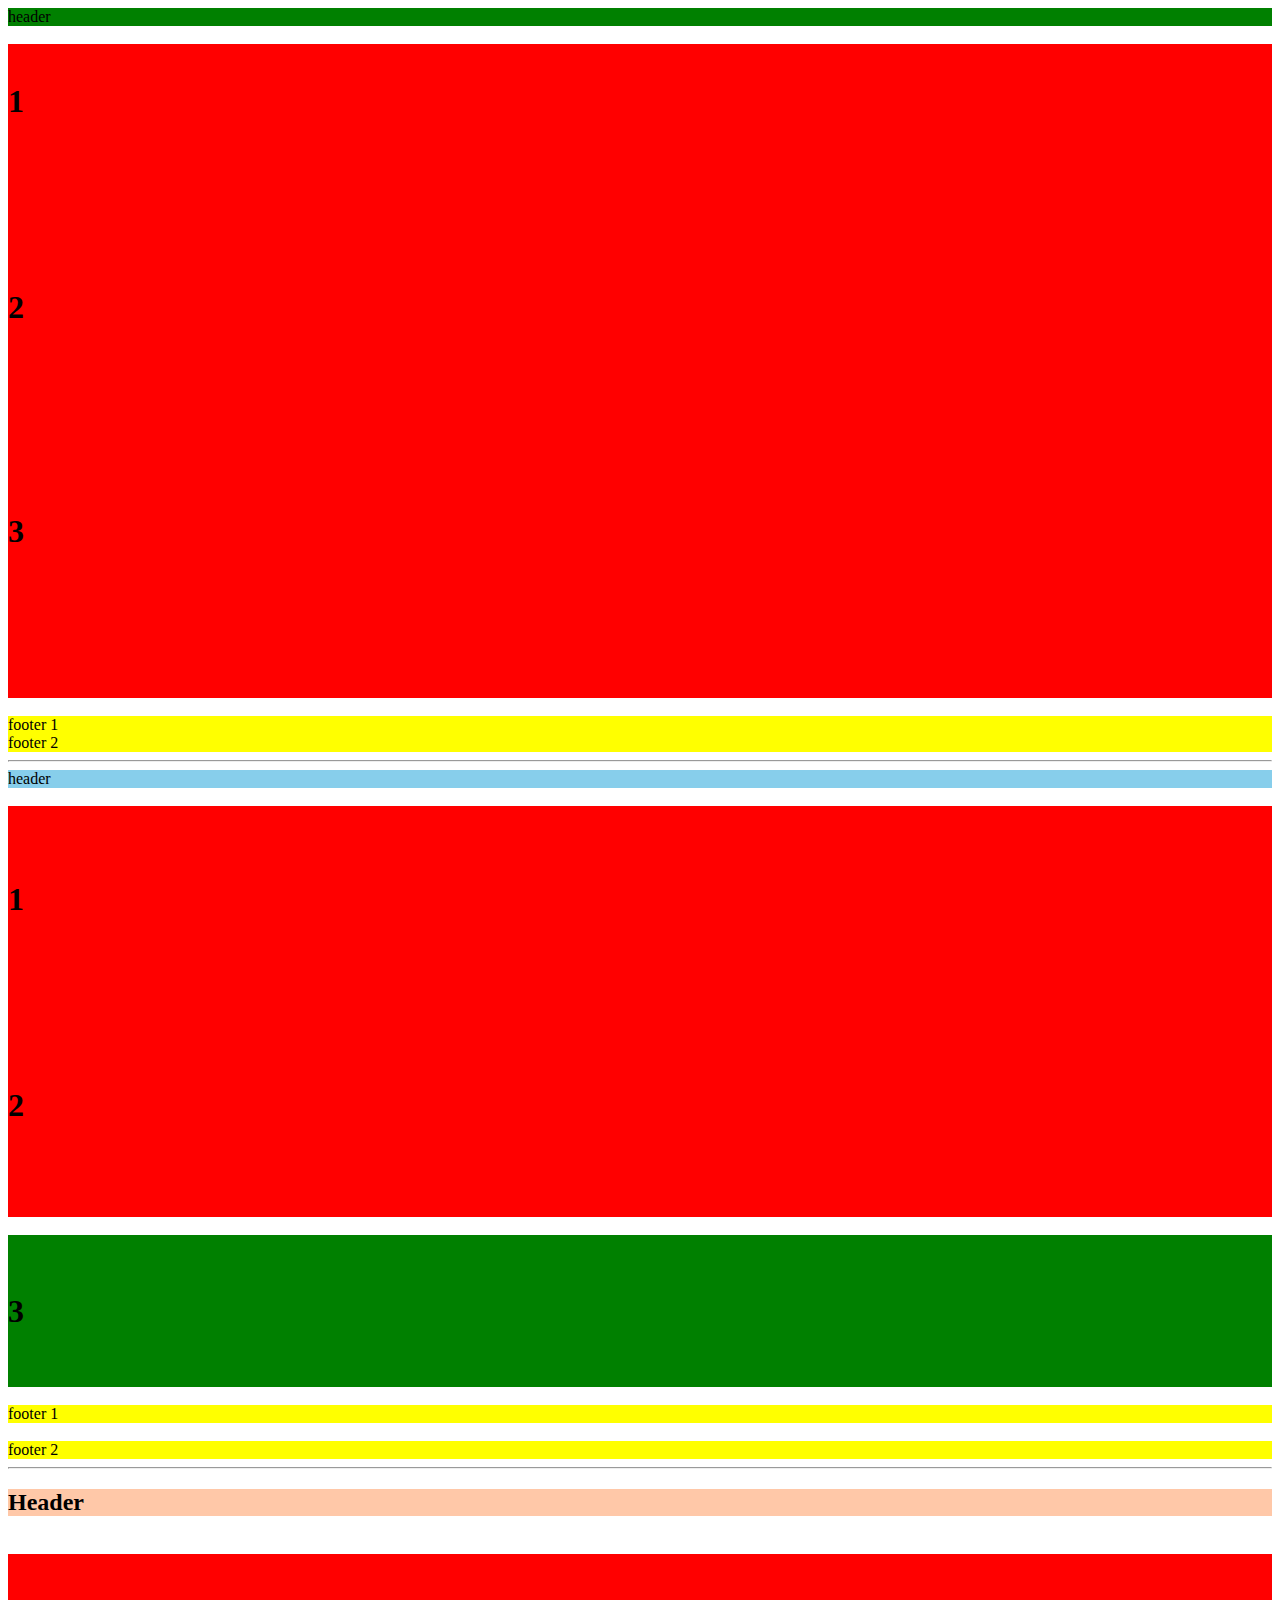
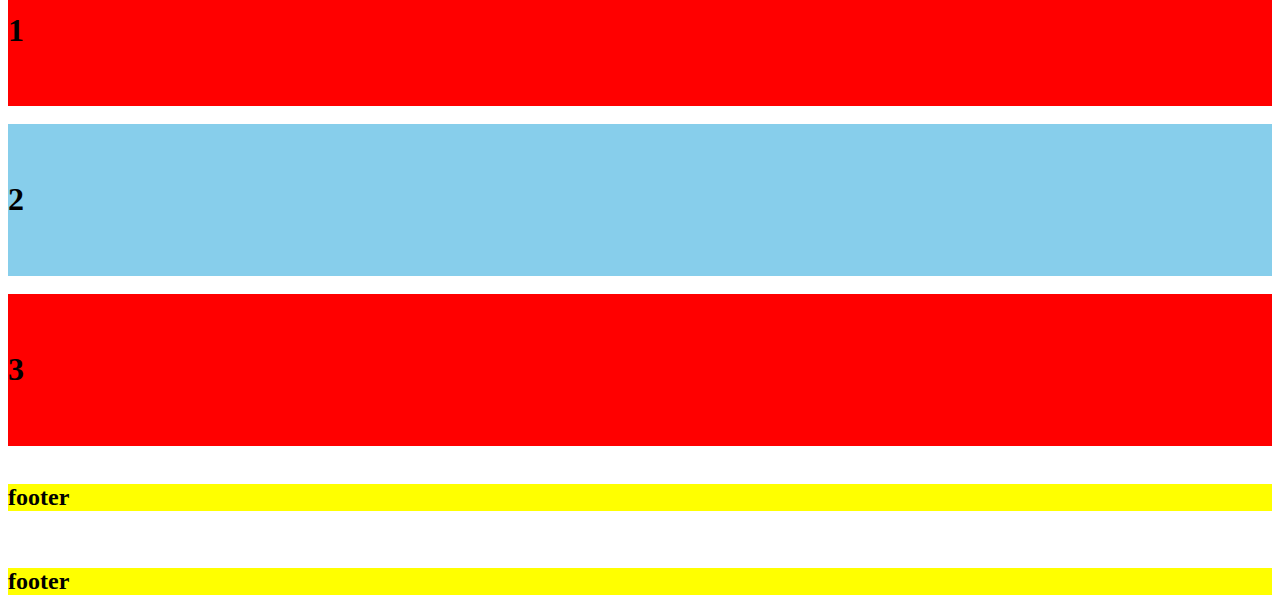
<file: Formulario Personal/pages/comtenedor.html>
<!DOCTYPE html>
<html lang="en">
<head>
    <meta charset="UTF-8">
    <meta http-equiv="X-UA-Compatible" content="IE=edge">
    <meta name="viewport" content="width=device-width, initial-scale=1.0">
    <title>Document</title>
    <link rel="stylesheet" href="">
    <link href="https://cdn.jsdelivr.net/npm/bootstrap@5.0.2/dist/css/bootstrap.min.css" rel="stylesheet" integrity="sha384-EVSTQN3/azprG1Anm3QDgpJLIm9Nao0Yz1ztcQTwFspd3yD65VohhpuuCOmLASjC" crossorigin="anonymous">
<script src="https://cdn.jsdelivr.net/npm/bootstrap@5.0.2/dist/js/bootstrap.bundle.min.js" integrity="sha384-MrcW6ZMFYlzcLA8Nl+NtUVF0sA7MsXsP1UyJoMp4YLEuNSfAP+JcXn/tWtIaxVXM" crossorigin="anonymous"></script>
</head>
<body>                                                                                                                                                                  
<!-- PRIMERA PRACTICA -->
    <div class="container">
        <div class="row">
            <div class="col-sm-12" style="background: green;">
                header
            </div>
        </div>
    </div>
    <br>
    <div class="contenedor1">
         <div class="row">
            <div class="col-sm-3 text-center" style="background: red;" >
                <br><h1>1</h1>
                <br>
                <br>
                <br>
                <br>
                <br>
                <br>
            </div>
            
            <div class="col-sm-1 text-white"></div>
            <div class="col-sm-3 text-center" style="background: red;" >
                <br><h1>2</h1>
                <br>
                <br>
                <br>
                <br>
                <br>
                <br>
                <br>
            </div>
            <div class="col-sm-1 text-white"></div>
            <div class="col-sm-3 text-center justify-content-center" style="background: red;" >
                <br><h1>3</h1>
                <br>
                <br>
                <br>
                <br>
                <br>
                <br>
                <br>
            </div>
         </div>
     </div>
   
           
    <br>
    <div class="contenedor">
        <div class="row">
                
            <div class="col-sm-5 text-end" style="background: yellow">
                footer 1
            </div>
            <div class="col-sm-1 text-white"></div>
            <div class="col-sm-6" style="background: yellow">
                footer 2
            </div>
        </div>
    </div>

    <hr>
    <!-- SEGUNDA PAGINA -->

    <div class="container">
        <div class="row">
            <div class="col-sm-12" style="background: skyblue;">
                header
            </div>
        </div>
    </div>
    <br>
    <div class="contenedor1">
        <div class="row">
            <div class="col-sm-1 text-white"></div>
           <div class="col-sm-5 text-stard" style="background: red;" >
               <br><br><br><h1>1</h1>
               <br>
               <br>
               <br>
               <br>
               
           </div>
           
           <div class="col-sm-1 text-white"></div>
           <div class="col-sm-5 text-end" style="background: red;" >
               <br><br><br><h1>2</h1>
               <br>
               <br>
               <br>
               <br>
               
           </div>
        </div>
    </div>
    <br>
    <div class="container">
        <div class="row">
            <div class="col-sm-12 text-center" style="background: green;">
                <br><br><h1>3</h1>
                <br>
                <br>    
            </div>
        </div>
    </div>
    <br>
    <div class="contenedor">
        <div class="row">
            <div class="col-sm-12 text-center" style="background: yellow">
                footer 1
            </div>
        </div>
    </div>
    <br>
   <div class="contenedor">
       <div class="row">
           <div class="col-sm-12 text-center" style="background: yellow">
               footer 2
           </div>
       </div>
   </div>


   <hr>
  <!-- TERCERA PAGINA -->
   <div class="container7">
    <div class="row">
        <div class="col-sm-12 text-center" style="background: rgb(255, 200, 168);">
            <h2>Header</h2>
        </div>
    </div>
   </div>
   <br>
   <div class="container7">
    <div class="row">
        <div class="col-sm-12 text-stard" style="background: red;">
            <br><br><h1>1</h1>
            <br>
            <br>
        </div>
    </div>
   </div>
   <br>
   <div class="container7">
    <div class="row">
        <div class="col-sm-12 text-center" style="background: skyblue;">
            <br><br><h1>2</h1>
            <br>
            <br>
        </div>
    </div>
   </div>
   <br>
   <div class="container7">
    <div class="row">
        <div class="col-sm-12 text-end" style="background: red;">
            <br><br><h1>3</h1>
            <br>
            <br>
        </div>
    </div>
   </div>
   <br>
   <div class="container7">
    <div class="row">
        <div class="col-sm-12 text-center" style="background: yellow;">
            <h2>footer</h2>
        </div>
    </div>
   </div>
   <br>
   <div class="container7">
    <div class="row">
        <div class="col-sm-12 text-center" style="background: yellow;">
            <h2>footer</h2>
        </div>
    </div>
   </div>
</body>
</html>
</file>
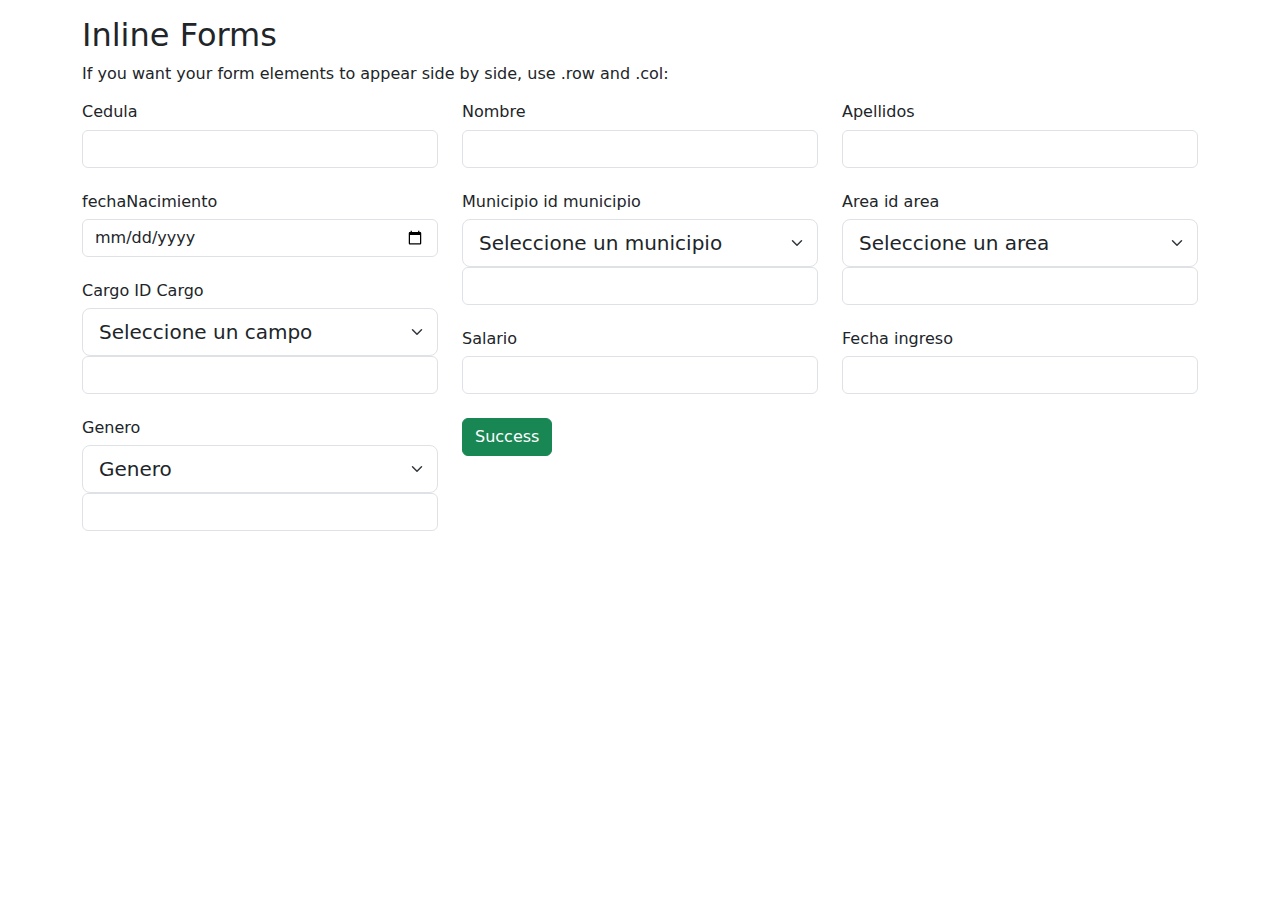
<file: Formulario Personal/pages/formulario2.html>
<!DOCTYPE html>
<html lang="en">
<head>
  <title>Bootstrap Example</title>
  <meta charset="utf-8">
  <meta name="viewport" content="width=device-width, initial-scale=1">
  <link href="https://cdn.jsdelivr.net/npm/bootstrap@5.3.3/dist/css/bootstrap.min.css" rel="stylesheet">
  <script src="https://cdn.jsdelivr.net/npm/bootstrap@5.3.3/dist/js/bootstrap.bundle.min.js"></script>
</head>
<body>

<div class="container mt-3">
  <h2>Inline Forms</h2>
  <p>If you want your form elements to appear side by side, use .row and .col:</p>
  <form>
    <div class="row">
      <div class="col-4">
        <h6>Cedula</h6>
        <input type="text" class="form-control" placeholder="" name=""><br>
        <h6>fechaNacimiento</h6>
        <input type="date" class="form-control" placeholder="" name="Fechac de Nacimiento"><br>
        <h6>Cargo ID Cargo</h6>
        <select class="form-select form-select-lg"><br>
            <option>Seleccione un campo</option>
            <option>2</option>
            <option>3</option>
            <option>4</option>
          </select>
        <input type="text" class="form-control" placeholder="" name="email"><br>
        <h6>Genero</h6>
        <select class="form-select form-select-lg">
            <option>Genero</option>
            <option>2</option>
          </select>
        <input type="text" class="form-control" placeholder="" name="email"><br>
      </div>

      <div class="col-4">
        <h6>Nombre</h6>
        <input type="password" class="form-control" placeholder="" name="pswd"><br>
        <h6>Municipio id municipio</h6>
        <select class="form-select form-select-lg">
            <option>Seleccione un municipio</option>
            <option>2</option>
            <option>3</option>
            <option>4</option>
          </select>
        <input type="password" class="form-control" placeholder="" name="pswd"><br>
        <h6>Salario</h6>
        <input type="password" class="form-control" placeholder="" name="pswd"><br>
        <button type="button" class="btn btn-success">Success</button>
      </div>

      <div class="col-4">
        <h6>Apellidos</h6>
        <input type="password" class="form-control" placeholder="" name="pswd"><br>
        <h6>Area id area</h6>
        <select class="form-select form-select-lg">
            <option>Seleccione un area</option>
            <option>2</option>
            <option>3</option>
            <option>4</option>
          </select>
        <input type="password" class="form-control" placeholder="" name="pswd"><br>
        <h6>Fecha ingreso</h6>
        <input type="password" class="form-control" placeholder="" name="pswd"><br>
      </div>
    </div>
  </form>
</div>

</body>
</html>
</file>
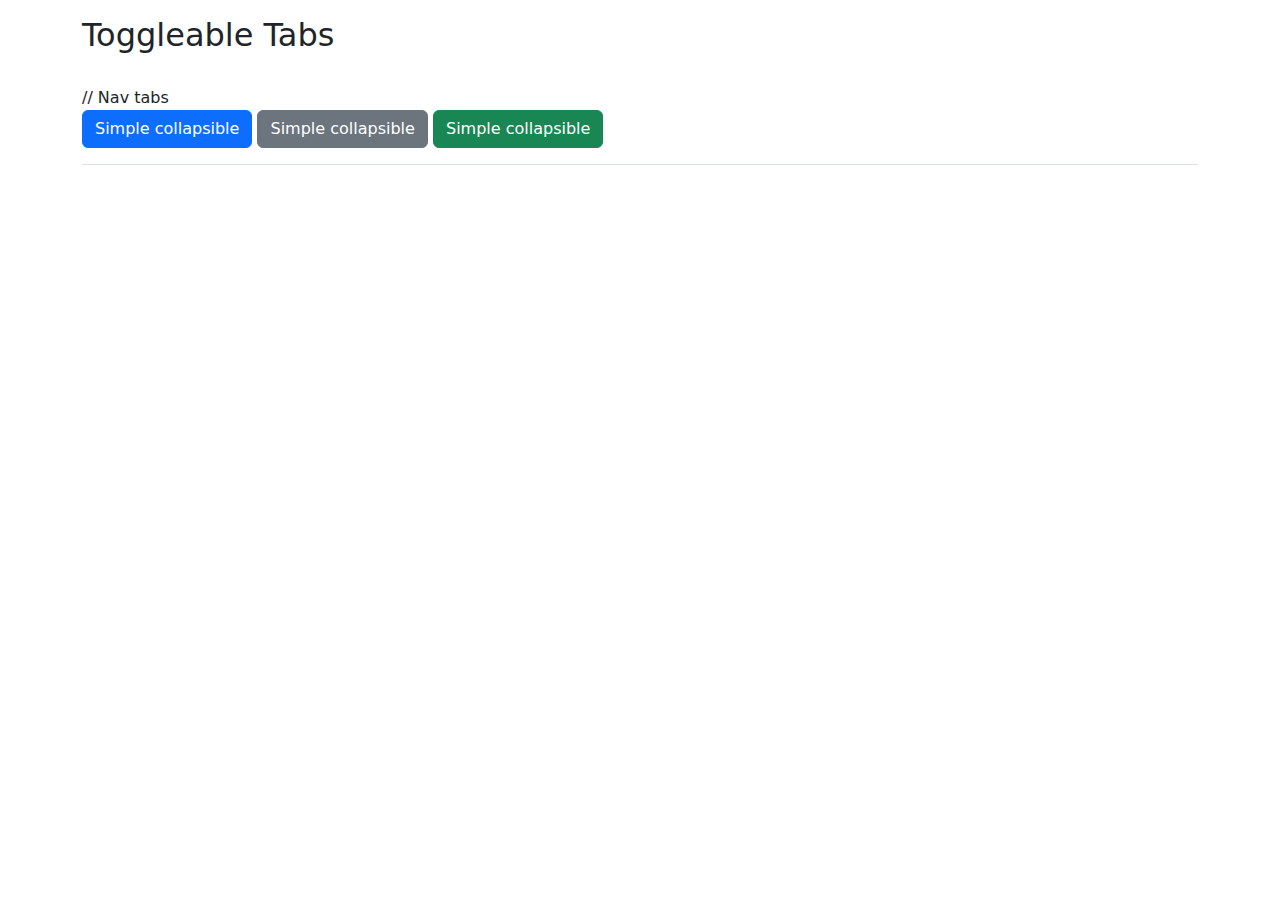
<file: Formulario Personal/pages/navs.html>
<!DOCTYPE html>
<html lang="en">
<head>
  <title>Bootstrap Example</title>
  <meta charset="utf-8">
  <meta name="viewport" content="width=device-width, initial-scale=1">
  <link href="https://cdn.jsdelivr.net/npm/bootstrap@5.3.3/dist/css/bootstrap.min.css" rel="stylesheet">
  <script src="https://cdn.jsdelivr.net/npm/bootstrap@5.3.3/dist/js/bootstrap.bundle.min.js"></script>
</head>
<body>

<div class="container mt-3">
  <h2>Toggleable Tabs</h2>
  <br>
  // Nav tabs 
  <ul class="nav nav-tabs" role="tablist">
    <li class="nav-item">
        <button type="button" class="btn btn-primary" data-bs-toggle="collapse" data-bs-target="#demo1">Simple collapsible</button>
        <button type="button" class="btn btn-secondary" data-bs-toggle="collapse" data-bs-target="#demo2">Simple collapsible</button>
        <button type="button" class="btn btn-success" data-bs-toggle="collapse" data-bs-target="#demo1,#demo2">Simple collapsible</button>

        <div class="container mt-3">
          <div class="row" id="domo3">
            <div class="col-sm-6 collapse" id="demo1">
                demo 1 Lorem ipsum dolor sit amet, consectetur adipisicing elit,
                sed do eiusmod tempor incididunt ut labore et dolore magna aliqua. Ut enim ad minim veniam,
                quis nostrud exercitation ullamco laboris nisi ut aliquip ex ea commodo consequat.
            </div>
            <div class="col-sm-6 collapse" id="demo2">
                demo 2 Lorem ipsum dolor sit amet, consectetur adipisicing elit,
                sed do eiusmod tempor incididunt ut labore et dolore magna aliqua. Ut enim ad minim veniam,
                quis nostrud exercitation ullamco laboris nisi ut aliquip ex ea commodo consequat.
            </div>
        </div>
        </div>
    </li>
    
    
    
    
  </ul>


</body>
</html>
</file>
